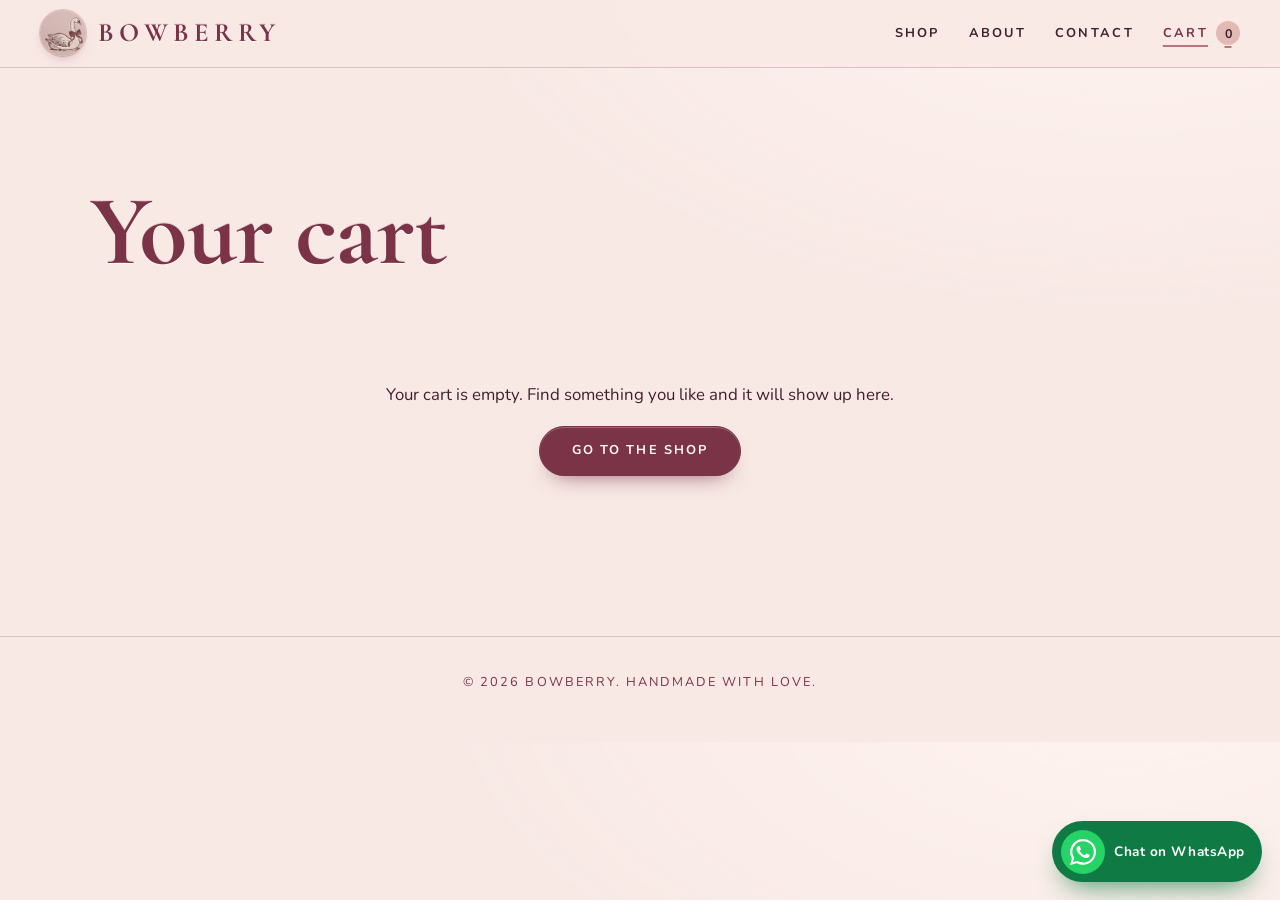
<file: bowberry-website/cart.html>
<!DOCTYPE html>
<html lang="en">
<head>
  <meta charset="UTF-8">
  <meta name="viewport" content="width=device-width, initial-scale=1">
  <title>Your cart | Bowberry</title>
  <meta name="description" content="Review your Bowberry order and send it on WhatsApp.">
  <meta property="og:title" content="Your cart | Bowberry">
  <meta property="og:description" content="Review your Bowberry order and send it on WhatsApp.">
  <meta property="og:type" content="website">
  <meta name="theme-color" content="#F7DEDF">
  <link rel="icon" type="image/jpeg" href="assets/swan.jpg">
  <link rel="preconnect" href="https://fonts.googleapis.com">
  <link rel="preconnect" href="https://fonts.gstatic.com" crossorigin>
  <link href="https://fonts.googleapis.com/css2?family=Cormorant+Garamond:wght@600;700&family=Nunito:wght@400;700&display=swap" rel="stylesheet">
  <link rel="stylesheet" href="css/style.css">
</head>
<body>
  <header class="site-header" id="top">
    <a class="brand" href="index.html" aria-label="Bowberry home">
      <img class="brand-logo" src="assets/swan.jpg" alt="" width="46" height="46">
      <span class="brand-text">Bowberry</span>
    </a>
    <button class="nav-toggle" aria-expanded="false" aria-controls="nav">Menu</button>
    <nav id="nav" aria-label="Main">
      <a href="shop.html">Shop</a>
      <a href="index.html#about">About</a>
      <a href="index.html#contact">Contact</a>
      <a class="cart-link" href="cart.html" aria-current="page">Cart <span class="cart-count" data-cart-count data-empty="true">0</span></a>
    </nav>
  </header>

  <main class="wrap">
    <h1 id="cart-title">Your cart</h1>

    <div class="empty" id="cart-empty" hidden>
      <p>Your cart is empty. Find something you like and it will show up here.</p>
      <a class="btn" href="shop.html">Go to the shop</a>
    </div>

    <section class="empty" id="thanks" hidden>
      <h1 tabindex="-1">Thank you! Your order is placed.</h1>
      <p id="thanks-text"></p>
      <div class="actions center">
        <a class="btn" href="shop.html">Keep shopping</a>
        <a class="btn btn-ghost" id="thanks-wa" href="#" hidden>Message us on WhatsApp</a>
      </div>
    </section>

    <div class="cart-layout" id="cart-layout" hidden>
      <section aria-label="Items in your cart">
        <div id="cart-lines"></div>
        <p><button class="link-btn" type="button" id="clear">Clear cart</button></p>
      </section>

      <aside class="summary">
        <div class="total"><span>Subtotal</span><span id="subtotal"></span></div>
        <p class="small-note">Delivery charges are confirmed with you on WhatsApp.</p>
        <h2>Your details</h2>
        <form id="checkout">
          <div class="form-row"><label for="name">Name</label><input type="text" id="name" name="name" autocomplete="name" required></div>
          <div class="form-row"><label for="phone">Phone number</label><input type="tel" id="phone" name="phone" autocomplete="tel" inputmode="tel" required></div>
          <div class="form-row"><label for="city">City</label><input type="text" id="city" name="city" autocomplete="address-level2" required></div>
          <div class="form-row"><label for="address">Full address</label><textarea id="address" name="address" autocomplete="street-address" required></textarea></div>
          <div class="form-row">
            <label for="phone-model">Phone model <span class="optional">(optional, for phone covers)</span></label>
            <input type="text" id="phone-model" name="phoneModel" maxlength="80" autocomplete="off" placeholder="e.g. iPhone 13, Samsung A54, Redmi Note 12">
            <p class="small-note">Ordering covers for more than one phone? Write each model in the note below.</p>
          </div>
          <div class="form-row"><label for="note">Note <span class="optional">(optional)</span></label><textarea id="note" name="note" placeholder="Colours, deadline, gift message..."></textarea></div>
          <fieldset>
            <legend>Payment</legend>
            <div class="radio-row">
              <label><input type="radio" name="payment" value="Cash on delivery" checked> Cash on delivery</label>
              <label><input type="radio" name="payment" value="Bank or mobile transfer"> Bank or mobile transfer</label>
            </div>
          </fieldset>
          <div class="hp" aria-hidden="true"><label>Leave this empty <input type="text" name="website" tabindex="-1" autocomplete="off"></label></div>
          <button class="btn" type="submit" id="place">Send order on WhatsApp</button>
          <p class="status" id="status" role="status"></p>
        </form>
      </aside>
    </div>
  </main>
  <footer class="site-footer">
    <p>© <span id="year">2026</span> Bowberry. Handmade with love.</p>
  </footer>
  <div id="toast" class="toast" role="status" aria-live="polite"></div>

  <script src="js/config.js"></script>
  <script src="js/products.js"></script>
  <script src="js/cart.js"></script>
  <script src="js/common.js"></script>
  <script src="js/catalog.js"></script>
  <script src="js/cart-page.js"></script>
<script src="js/vendor/lenis.min.js"></script>
  <script src="js/smooth.js"></script>
</body>
</html>
</file>
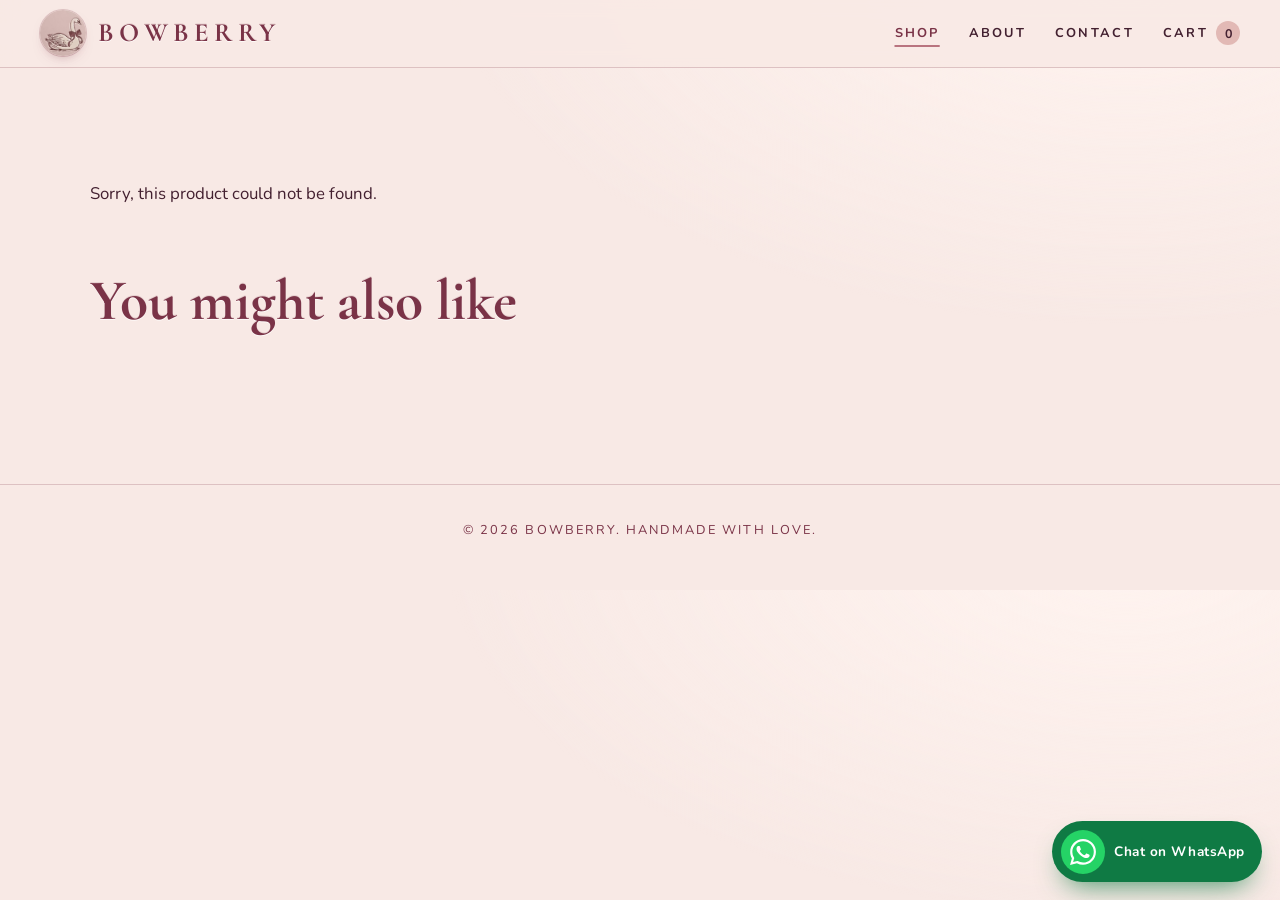
<file: bowberry-website/product.html>
<!DOCTYPE html>
<html lang="en">
<head>
  <meta charset="UTF-8">
  <meta name="viewport" content="width=device-width, initial-scale=1">
  <title>Product | Bowberry</title>
  <meta name="description" content="A handmade piece from Bowberry.">
  <meta property="og:title" content="Product | Bowberry">
  <meta property="og:description" content="A handmade piece from Bowberry.">
  <meta property="og:type" content="website">
  <meta name="theme-color" content="#F7DEDF">
  <link rel="icon" type="image/jpeg" href="assets/swan.jpg">
  <link rel="preconnect" href="https://fonts.googleapis.com">
  <link rel="preconnect" href="https://fonts.gstatic.com" crossorigin>
  <link href="https://fonts.googleapis.com/css2?family=Cormorant+Garamond:wght@600;700&family=Nunito:wght@400;700&display=swap" rel="stylesheet">
  <link rel="stylesheet" href="css/style.css">
</head>
<body>
  <header class="site-header" id="top">
    <a class="brand" href="index.html" aria-label="Bowberry home">
      <img class="brand-logo" src="assets/swan.jpg" alt="" width="46" height="46">
      <span class="brand-text">Bowberry</span>
    </a>
    <button class="nav-toggle" aria-expanded="false" aria-controls="nav">Menu</button>
    <nav id="nav" aria-label="Main">
      <a href="shop.html" aria-current="page">Shop</a>
      <a href="index.html#about">About</a>
      <a href="index.html#contact">Contact</a>
      <a class="cart-link" href="cart.html">Cart <span class="cart-count" data-cart-count data-empty="true">0</span></a>
    </nav>
  </header>

  <main class="wrap">
    <div class="product" id="product"></div>
    <h2 style="margin-top:4rem">You might also like</h2>
    <div class="grid" id="related"></div>
  </main>
  <footer class="site-footer">
    <p>© <span id="year">2026</span> Bowberry. Handmade with love.</p>
  </footer>
  <div id="toast" class="toast" role="status" aria-live="polite"></div>

  <script src="js/config.js"></script>
  <script src="js/products.js"></script>
  <script src="js/cart.js"></script>
  <script src="js/common.js"></script>
  <script src="js/catalog.js"></script>
  <script src="js/product.js"></script>
<script src="js/vendor/lenis.min.js"></script>
  <script src="js/smooth.js"></script>
</body>
</html>
</file>
<file: bowberry-website/css/style.css>
/* ============================================================
   BOWBERRY: dusty rose + embossed paper, taken from the logo
   ============================================================ */
:root {
  --paper:  #F8E9E5;  /* page */
  --paper-2:#F1D6D2;  /* section bands */
  --cream:  #FFF8F5;  /* cards, inputs */
  --rose:   #E2B9B5;
  --mauve:  #B9747F;  /* small accents */
  --berry:  #7A3347;  /* the logo's text colour: headings, buttons */
  --ink:    #432030;  /* body text */
  --line:   rgba(122, 51, 71, .22);
  --ease:   cubic-bezier(.2, .7, .2, 1);
  --emboss: 0 1px 0 rgba(255, 255, 255, .75), 0 -1px 0 rgba(122, 51, 71, .14); /* pressed-into-paper look */
  --font-head: "Cormorant Garamond", Georgia, "Times New Roman", serif;
  --font-body: "Nunito", system-ui, -apple-system, "Segoe UI", sans-serif;
}

/* ---------- Lenis smooth scroll (recommended CSS from the Lenis repo) ---------- */
html.lenis, html.lenis body { height: auto; }
.lenis:not(.lenis-autoToggle).lenis-stopped { overflow: clip; }
.lenis.lenis-smooth [data-lenis-prevent] { overscroll-behavior: contain; }
.lenis.lenis-smooth iframe { pointer-events: none; }
.lenis.lenis-autoToggle { transition-property: overflow; transition-duration: 1ms; transition-behavior: allow-discrete; }

*, *::before, *::after { box-sizing: border-box; }
html { scroll-padding-top: 84px; }
body {
  margin: 0; color: var(--ink); font-family: var(--font-body); font-size: 1.05rem; line-height: 1.7;
  background-color: var(--paper);
  background-image: radial-gradient(1100px 600px at 88% -8%, #FFF4F0 0%, rgba(255,244,240,0) 62%);
}
img { max-width: 100%; }
h1, h2, h3 { font-family: var(--font-head); color: var(--berry); line-height: 1.04; margin: 0 0 .5em; font-weight: 700; text-shadow: var(--emboss); }
h1 { font-size: clamp(3rem, 8vw, 6.2rem); letter-spacing: -.01em; }
h2 { font-size: clamp(2.2rem, 5vw, 3.6rem); }
h3 { font-size: 1.5rem; line-height: 1.15; }
p { margin: 0 0 1em; max-width: 60ch; }
a { color: var(--berry); }
:focus-visible { outline: 3px solid var(--berry); outline-offset: 3px; border-radius: 6px; }
.wrap { width: min(1100px, 100% - 2.5rem); margin-inline: auto; padding-block: clamp(4rem, 9vw, 7rem); }
.page-title { padding-bottom: 1rem; }

/* small spaced capitals, like "HANDMADE" in the logo */
.eyebrow { display: flex; align-items: center; gap: .9rem; margin: 0 0 1.4rem; font-size: .78rem; font-weight: 700; letter-spacing: .34em; text-transform: uppercase; color: var(--berry); }
.eyebrow::after { content: ""; width: 56px; height: 1px; background: var(--berry); opacity: .5; }

/* scroll progress line (made by js/smooth.js) */
.progress { position: fixed; top: 0; left: 0; right: 0; height: 3px; z-index: 50; pointer-events: none; background: var(--mauve); transform-origin: 0 50%; transform: scaleX(0); }

/* ---------- Header ---------- */
.site-header { position: sticky; top: 0; z-index: 20; display: flex; align-items: center; justify-content: space-between; gap: 1rem; padding: .65rem clamp(1rem, 4vw, 2.5rem); background: rgba(248, 233, 229, .86); backdrop-filter: blur(10px); border-bottom: 1px solid var(--line); }
.brand { display: flex; align-items: center; gap: .75rem; text-decoration: none; }
.brand-logo { width: 46px; height: 46px; border-radius: 50%; object-fit: cover; display: block; box-shadow: 0 0 0 1px var(--line), 0 6px 14px -8px rgba(122, 51, 71, .6); }
.brand-text { font-family: var(--font-head); font-weight: 700; font-size: 1.65rem; letter-spacing: .2em; text-transform: uppercase; color: var(--berry); text-shadow: var(--emboss); }
nav { display: flex; align-items: center; gap: 1.8rem; }
nav a { text-decoration: none; font-size: .8rem; font-weight: 700; letter-spacing: .18em; text-transform: uppercase; color: var(--ink); }
nav a:hover { color: var(--berry); text-decoration: underline; text-decoration-color: var(--mauve); text-underline-offset: 8px; text-decoration-thickness: 2px; }
nav a[aria-current="page"] { color: var(--berry); text-decoration: underline; text-decoration-color: var(--mauve); text-underline-offset: 8px; text-decoration-thickness: 2px; }
.cart-link { display: inline-flex; align-items: center; gap: .5rem; }
.cart-count { min-width: 1.5rem; height: 1.5rem; padding: 0 .4rem; display: inline-grid; place-items: center; font-size: .78rem; letter-spacing: 0; font-weight: 700; color: var(--cream); background: var(--berry); border-radius: 999px; }
.cart-count[data-empty="true"] { background: var(--rose); color: var(--ink); }
.nav-toggle { display: none; font: inherit; font-size: .8rem; font-weight: 700; letter-spacing: .16em; text-transform: uppercase; color: var(--berry); background: transparent; border: 1px solid var(--berry); border-radius: 999px; padding: .5rem 1.1rem; cursor: pointer; }

/* ---------- Buttons ---------- */
.btn { display: inline-block; text-decoration: none; cursor: pointer; font-family: var(--font-body); font-weight: 700; font-size: .8rem; line-height: 1; letter-spacing: .16em; text-transform: uppercase; color: var(--cream); background: var(--berry); padding: 1.1rem 2rem; border-radius: 999px; border: 1px solid var(--berry); box-shadow: inset 0 1px 0 rgba(255, 255, 255, .25), 0 12px 22px -14px rgba(122, 51, 71, .85); transition: transform .3s var(--ease), box-shadow .3s var(--ease), background .3s, color .3s; }
.btn:hover { transform: translateY(-2px); box-shadow: inset 0 1px 0 rgba(255, 255, 255, .25), 0 16px 26px -14px rgba(122, 51, 71, .9); }
.btn:active { transform: translateY(0); }
.btn-ghost { background: transparent; color: var(--berry); box-shadow: none; }
.btn-ghost:hover { background: var(--berry); color: var(--cream); box-shadow: 0 14px 24px -16px rgba(122, 51, 71, .9); }
.btn-small { padding: .8rem 1.3rem; font-size: .72rem; }
.btn[disabled] { opacity: .6; cursor: not-allowed; transform: none; }
.actions { display: flex; flex-wrap: wrap; gap: 1rem; margin-top: 1.8rem; }
.actions.center { justify-content: center; }
.link-btn { font: inherit; font-weight: 700; color: var(--berry); background: none; border: 0; padding: 0; text-decoration: underline; text-underline-offset: 4px; cursor: pointer; }

/* ---------- Hero ---------- */
.hero { display: grid; grid-template-columns: 1.1fr 1fr; align-items: center; gap: 1rem; width: min(1220px, 100% - 2.5rem); margin-inline: auto; min-height: min(86svh, 800px); padding-block: clamp(2rem, 5vw, 4rem); }
.lead { font-size: 1.2rem; max-width: 44ch; }
/* The logo card: tilts toward the pointer (js/tilt.js) and floats gently */
.hero-art { perspective: 1100px; display: grid; place-items: center; padding: 1rem; }
.tilt { position: relative; width: min(100%, 540px); border-radius: 24px; transform-style: preserve-3d; transform: rotateX(var(--rx, 0deg)) rotateY(var(--ry, 0deg)); animation: float 7s ease-in-out infinite; box-shadow: 0 0 0 1px var(--line), 0 60px 70px -44px rgba(122, 51, 71, .75), 0 26px 40px -30px rgba(122, 51, 71, .5); will-change: transform; }
.tilt img { display: block; width: 100%; height: auto; border-radius: inherit; }
.glare { position: absolute; inset: 0; border-radius: inherit; pointer-events: none; background: radial-gradient(circle at var(--gx, 28%) var(--gy, 18%), rgba(255, 255, 255, .42), rgba(255, 255, 255, 0) 55%); mix-blend-mode: soft-light; }
@keyframes float { 0%, 100% { translate: 0 0; } 50% { translate: 0 -12px; } }

/* ---------- Ribbon strip that slides by ---------- */
.marquee { overflow: hidden; background: var(--berry); color: var(--cream); padding: .85rem 0; }
.marquee-track { display: flex; width: max-content; animation: slide 36s linear infinite; }
.marquee-group { display: flex; flex-shrink: 0; }
.marquee span { display: inline-flex; align-items: center; gap: 1.6rem; padding-right: 1.6rem; font-family: var(--font-head); font-style: italic; font-weight: 600; font-size: 1.5rem; white-space: nowrap; }
.marquee span::after { content: ""; width: 7px; height: 7px; border-radius: 50%; background: var(--rose); }
@keyframes slide { to { transform: translateX(-50%); } }

/* ---------- Scalloped edge ---------- */
.scallop { height: 16px; background: radial-gradient(circle at 16px 0, var(--berry) 15px, transparent 16px) 0 0 / 32px 16px repeat-x, var(--paper-2); }

/* ---------- Bands, grids, cards ---------- */
.band { background: var(--paper-2); }
.section-lead { font-size: 1.12rem; }
.grid { display: grid; grid-template-columns: repeat(auto-fit, minmax(240px, 1fr)); gap: 1.6rem; margin-top: 2.5rem; }
.item { display: flex; flex-direction: column; background: var(--cream); padding: .9rem .9rem 1.4rem; border: 1px solid var(--line); border-radius: 18px; box-shadow: inset 0 1px 0 #fff, 0 24px 40px -30px rgba(122, 51, 71, .55); }
.item h3 { margin-bottom: .2rem; }
.item h3 a { text-decoration: none; }
.item p { font-size: .98rem; margin-bottom: .6rem; }
.item h3, .item p, .item .card-actions { padding-inline: .3rem; }
.price { font-weight: 700; color: var(--berry); font-size: 1.1rem; }
.card-actions { margin-top: auto; display: flex; align-items: center; gap: 1.1rem; flex-wrap: wrap; }
.card-actions .link { font-weight: 700; font-size: .85rem; letter-spacing: .08em; }
.thumb-link { display: block; text-decoration: none; }
.thumb { aspect-ratio: 4 / 3; border-radius: 12px; margin-bottom: 1rem; border: 1px solid var(--line); background-color: var(--paper-2); background-image: var(--img), repeating-linear-gradient(135deg, transparent 0 11px, rgba(185, 116, 127, .22) 11px 12px); background-size: cover, auto; background-position: center; }
.more { margin-top: 2.5rem; }

/* ---------- Shop filters ---------- */
.filters { display: flex; flex-wrap: wrap; gap: .6rem; margin-top: 1.5rem; }
.filter { font: inherit; font-size: .78rem; font-weight: 700; letter-spacing: .14em; text-transform: uppercase; color: var(--berry); background: transparent; border: 1px solid var(--berry); border-radius: 999px; padding: .6rem 1.2rem; cursor: pointer; transition: background .25s, color .25s; }
.filter:hover { background: rgba(122, 51, 71, .08); }
.filter[aria-pressed="true"] { background: var(--berry); color: var(--cream); }

/* ---------- Steps ---------- */
.steps { list-style: none; counter-reset: step; padding: 0; margin: 2.5rem 0 0; display: grid; grid-template-columns: repeat(auto-fit, minmax(220px, 1fr)); gap: 2rem; }
.steps li { counter-increment: step; position: relative; padding-top: 4rem; }
.steps li::before { content: counter(step); position: absolute; top: 0; left: 0; width: 2.9rem; height: 2.9rem; display: grid; place-items: center; font-family: var(--font-head); font-size: 1.7rem; font-weight: 700; color: var(--berry); background: var(--cream); border: 1px solid var(--berry); border-radius: 50%; box-shadow: 0 0 0 5px var(--paper), 0 0 0 6px var(--line); }
.steps p { font-size: .98rem; }

/* ---------- About / Contact ---------- */
.about-grid { display: grid; grid-template-columns: 1fr 1.1fr; gap: clamp(2rem, 6vw, 5rem); align-items: center; }
.about-logo { width: 100%; height: auto; display: block; border-radius: 18px; border: 1px solid var(--line); box-shadow: 0 30px 50px -32px rgba(122, 51, 71, .7); }
.contact { text-align: center; }
.contact p { margin-inline: auto; }

/* ---------- Product page ---------- */
.product { display: grid; grid-template-columns: 1fr 1fr; gap: clamp(2rem, 6vw, 4rem); align-items: start; }
.product .thumb { aspect-ratio: 1 / 1; margin: 0; border-radius: 18px; box-shadow: 0 30px 50px -34px rgba(122, 51, 71, .7); }
.product h1 { font-size: clamp(2.6rem, 6vw, 4.2rem); }
.crumbs { font-size: .8rem; font-weight: 700; letter-spacing: .14em; text-transform: uppercase; margin-bottom: 1.2rem; }
fieldset { border: 0; padding: 0; margin: 1.4rem 0; }
legend { font-weight: 700; margin-bottom: .6rem; padding: 0; }
.chips { display: flex; flex-wrap: wrap; gap: .6rem; }
.chip { position: relative; }
.chip input { position: absolute; opacity: 0; inset: 0; cursor: pointer; }
.chip span { display: inline-block; padding: .5rem 1.2rem; border: 1px solid var(--berry); border-radius: 999px; color: var(--berry); background: transparent; font-weight: 700; transition: background .25s, color .25s; }
.chip input:checked + span { background: var(--berry); color: var(--cream); }
.chip input:focus-visible + span { outline: 3px solid var(--berry); outline-offset: 3px; }

.stepper { display: inline-flex; align-items: center; border: 1px solid var(--berry); border-radius: 999px; background: var(--cream); }
.stepper button { width: 2.5rem; height: 2.5rem; font: inherit; font-size: 1.3rem; line-height: 1; color: var(--berry); background: none; border: 0; border-radius: 50%; cursor: pointer; }
.stepper output { min-width: 2.2rem; text-align: center; font-weight: 700; }

/* ---------- Cart page ---------- */
.cart-layout { display: grid; grid-template-columns: 1.3fr 1fr; gap: 2.5rem; align-items: start; margin-top: 1.5rem; }
.cart-line { display: grid; grid-template-columns: 84px 1fr auto; gap: .5rem 1rem; align-items: center; padding: 1.1rem 0; border-bottom: 1px solid var(--line); }
.cart-line .thumb { aspect-ratio: 1 / 1; margin: 0; border-radius: 12px; }
.cart-line h3 { font-size: 1.35rem; margin: 0; }
.cart-line h3 a { text-decoration: none; }
.cart-line p { margin: 0; font-size: .95rem; }
.line-end { text-align: right; display: grid; gap: .4rem; justify-items: end; }
.summary { background: var(--cream); border: 1px solid var(--line); border-radius: 18px; padding: 1.6rem; box-shadow: inset 0 1px 0 #fff, 0 30px 50px -34px rgba(122, 51, 71, .6); }
.summary h2 { font-size: 2rem; }
.summary .total { display: flex; justify-content: space-between; font-size: 1.25rem; font-weight: 700; color: var(--berry); margin-bottom: .3rem; }
.small-note { font-size: .92rem; }
.optional { font-weight: 400; font-size: .9em; opacity: .75; }
.form-row { display: grid; gap: .3rem; margin-bottom: 1rem; }
label, .label { font-weight: 700; }
input[type="text"], input[type="tel"], textarea { width: 100%; font: inherit; color: var(--ink); background: var(--paper); border: 1px solid var(--line); border-radius: 12px; padding: .7rem .9rem; }
input[type="text"]:focus, input[type="tel"]:focus, textarea:focus { outline: 3px solid var(--berry); outline-offset: 2px; border-color: var(--berry); }
textarea { min-height: 84px; resize: vertical; }
.radio-row { display: flex; flex-wrap: wrap; gap: 1rem; }
.radio-row label { font-weight: 400; display: inline-flex; gap: .4rem; align-items: center; }
.status { margin-top: 1rem; font-weight: 700; color: var(--berry); }
.empty { text-align: center; padding: 3rem 0; }
.empty p { margin-inline: auto; }
[hidden] { display: none !important; }
.hp { position: absolute; left: -9999px; width: 1px; height: 1px; overflow: hidden; }
#thanks h1:focus { outline: none; }

/* ---------- Toast ---------- */
.toast { position: fixed; left: 50%; bottom: 1.5rem; z-index: 40; transform: translate(-50%, 160%); display: flex; gap: 1rem; align-items: center; background: var(--berry); color: var(--cream); padding: .9rem 1.4rem; border-radius: 999px; box-shadow: 0 16px 30px -12px rgba(122, 51, 71, .8); max-width: calc(100% - 2rem); visibility: hidden; opacity: 0; pointer-events: none; transition: transform .4s var(--ease), opacity .3s, visibility .4s; }
.toast.show { transform: translate(-50%, 0); visibility: visible; opacity: 1; pointer-events: auto; }
.toast a { color: var(--cream); font-weight: 700; white-space: nowrap; }

.site-footer { text-align: center; padding: 2.2rem 1rem 3rem; border-top: 1px solid var(--line); color: var(--berry); font-size: .8rem; letter-spacing: .16em; text-transform: uppercase; }
.site-footer p { margin: 0 auto; max-width: none; }

/* ---------- Reveal on scroll (classes added by js/smooth.js) ---------- */
.reveal { opacity: 0; transform: translateY(28px); transition: opacity .9s var(--ease), transform .9s var(--ease); transition-delay: var(--d, 0ms); }
.reveal.in { opacity: 1; transform: none; }

/* ---------- Mobile ---------- */
@media (max-width: 820px) {
  .hero, .about-grid, .product, .cart-layout { grid-template-columns: 1fr; }
  .hero { gap: 0; min-height: 0; }
  .nav-toggle { display: inline-block; }
  nav { display: none; position: absolute; top: 100%; left: 0; right: 0; flex-direction: column; align-items: flex-start; gap: 1.2rem; padding: 1.4rem clamp(1rem, 4vw, 2.5rem) 1.7rem; background: var(--paper); border-bottom: 1px solid var(--line); }
  nav.open { display: flex; }
  .brand-text { font-size: 1.35rem; letter-spacing: .16em; }
}
@media (prefers-reduced-motion: reduce) {
  .btn, .toast, .filter, .chip span { transition: none; }
  .marquee-track, .tilt { animation: none; }
  .reveal { opacity: 1; transform: none; transition: none; }
}
</file>
